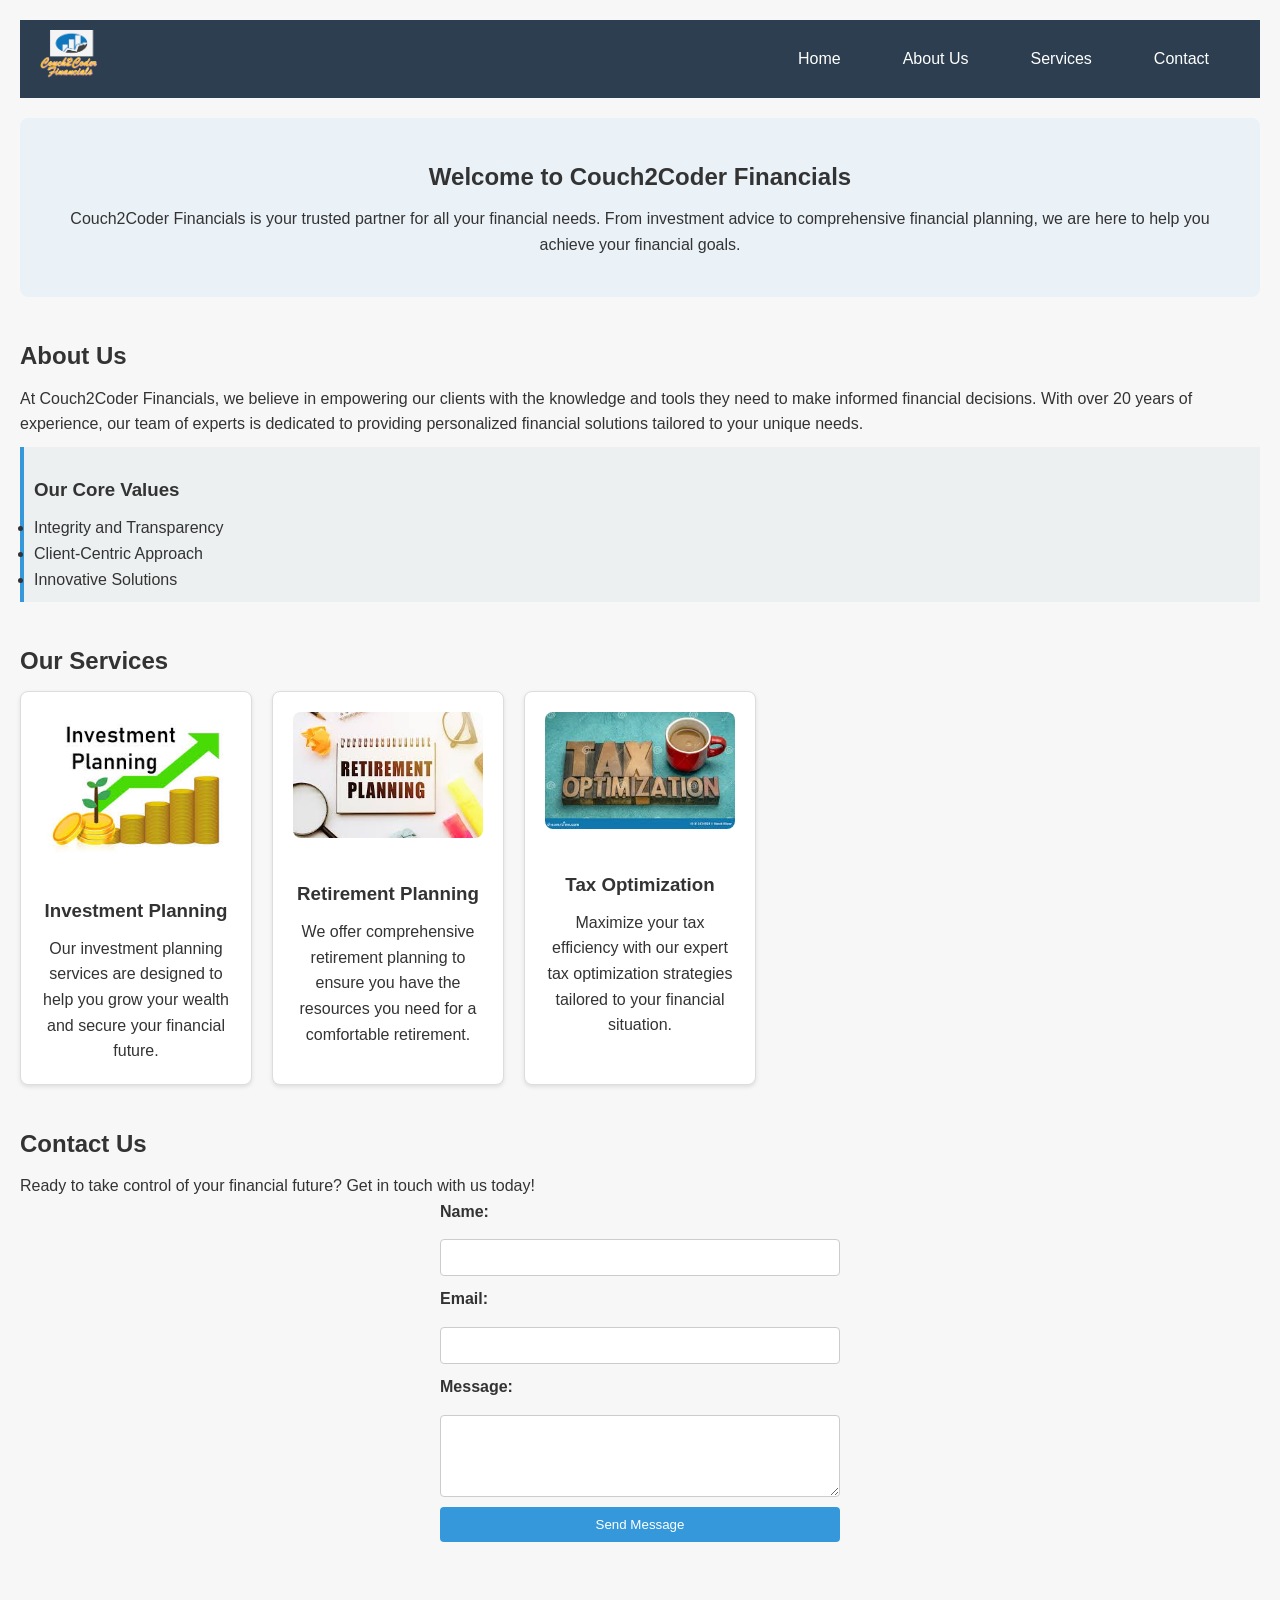
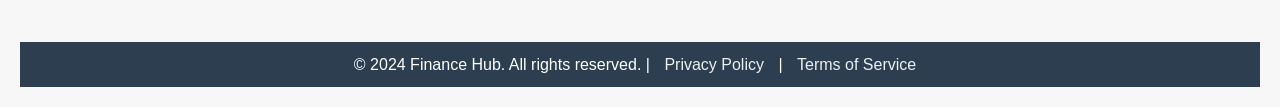
<file: index.html>
<!DOCTYPE html>
<html lang="en">
<head>
    <meta charset="UTF-8">
    <meta http-equiv="X-UA-Compatible" content="IE=edge">
    <meta name="viewport" content="width=device-width, initial-scale=1.0">
    <title>Couch2Coder Financials</title>
    <link rel="stylesheet" href="styles.css">
</head>
<body>
    <header>
        <div class="logo">
            <img src="logo.png" alt="Couch2Coder Financials Logo">
        </div>
        <nav>
            <ul>
                <li><a href="#home">Home</a></li>
                <li><a href="#about">About Us</a></li>
                <li><a href="#services">Services</a></li>
                <li><a href="#contact">Contact</a></li>
            </ul>
        </nav>
    </header>

    <main>
        <section id="home">
            <h1>Welcome to Couch2Coder Financials</h1>
            <p>Couch2Coder Financials is your trusted partner for all your financial needs. From investment advice to comprehensive financial planning, we are here to help you achieve your financial goals.</p>
        </section>

        <section id="about">
            <h2>About Us</h2>
            <p>At Couch2Coder Financials, we believe in empowering our clients with the knowledge and tools they need to make informed financial decisions. With over 20 years of experience, our team of experts is dedicated to providing personalized financial solutions tailored to your unique needs.</p>
            <aside>
                <h3>Our Core Values</h3>
                <ul>
                    <li>Integrity and Transparency</li>
                    <li>Client-Centric Approach</li>
                    <li>Innovative Solutions</li>
                </ul>
            </aside>
        </section>

        <section id="services">
            <h2>Our Services</h2>
            <div class="service-grid">
                <div class="service-item">
                    <img src="investment-planning.jpeg" alt="Investment Planning">
                    <h3>Investment Planning</h3>
                    <p>Our investment planning services are designed to help you grow your wealth and secure your financial future.</p>
                </div>
                <div class="service-item">
                    <img src="retirement-planning.jpeg" alt="Retirement Planning">
                    <h3>Retirement Planning</h3>
                    <p>We offer comprehensive retirement planning to ensure you have the resources you need for a comfortable retirement.</p>
                </div>
                <div class="service-item">
                    <img src="tax-optimization.jpeg" alt="Tax Optimization">
                    <h3>Tax Optimization</h3>
                    <p>Maximize your tax efficiency with our expert tax optimization strategies tailored to your financial situation.</p>
                </div>
            </div>
        </section>

        <section id="contact">
            <h2>Contact Us</h2>
            <p>Ready to take control of your financial future? Get in touch with us today!</p>
            <form action="#" method="post">
                <label for="name">Name:</label>
                <input type="text" id="name" name="name" required>

                <label for="email">Email:</label>
                <input type="email" id="email" name="email" required>

                <label for="message">Message:</label>
                <textarea id="message" name="message" rows="4" required></textarea>

                <input type="submit" value="Send Message">
            </form>
        </section>
    </main>

    <footer>
        <p>© 2024 Finance Hub. All rights reserved. | <a href="#privacy">Privacy Policy</a> | <a href="#terms">Terms of Service</a></p>
    </footer>
</body>
</html>
</file>
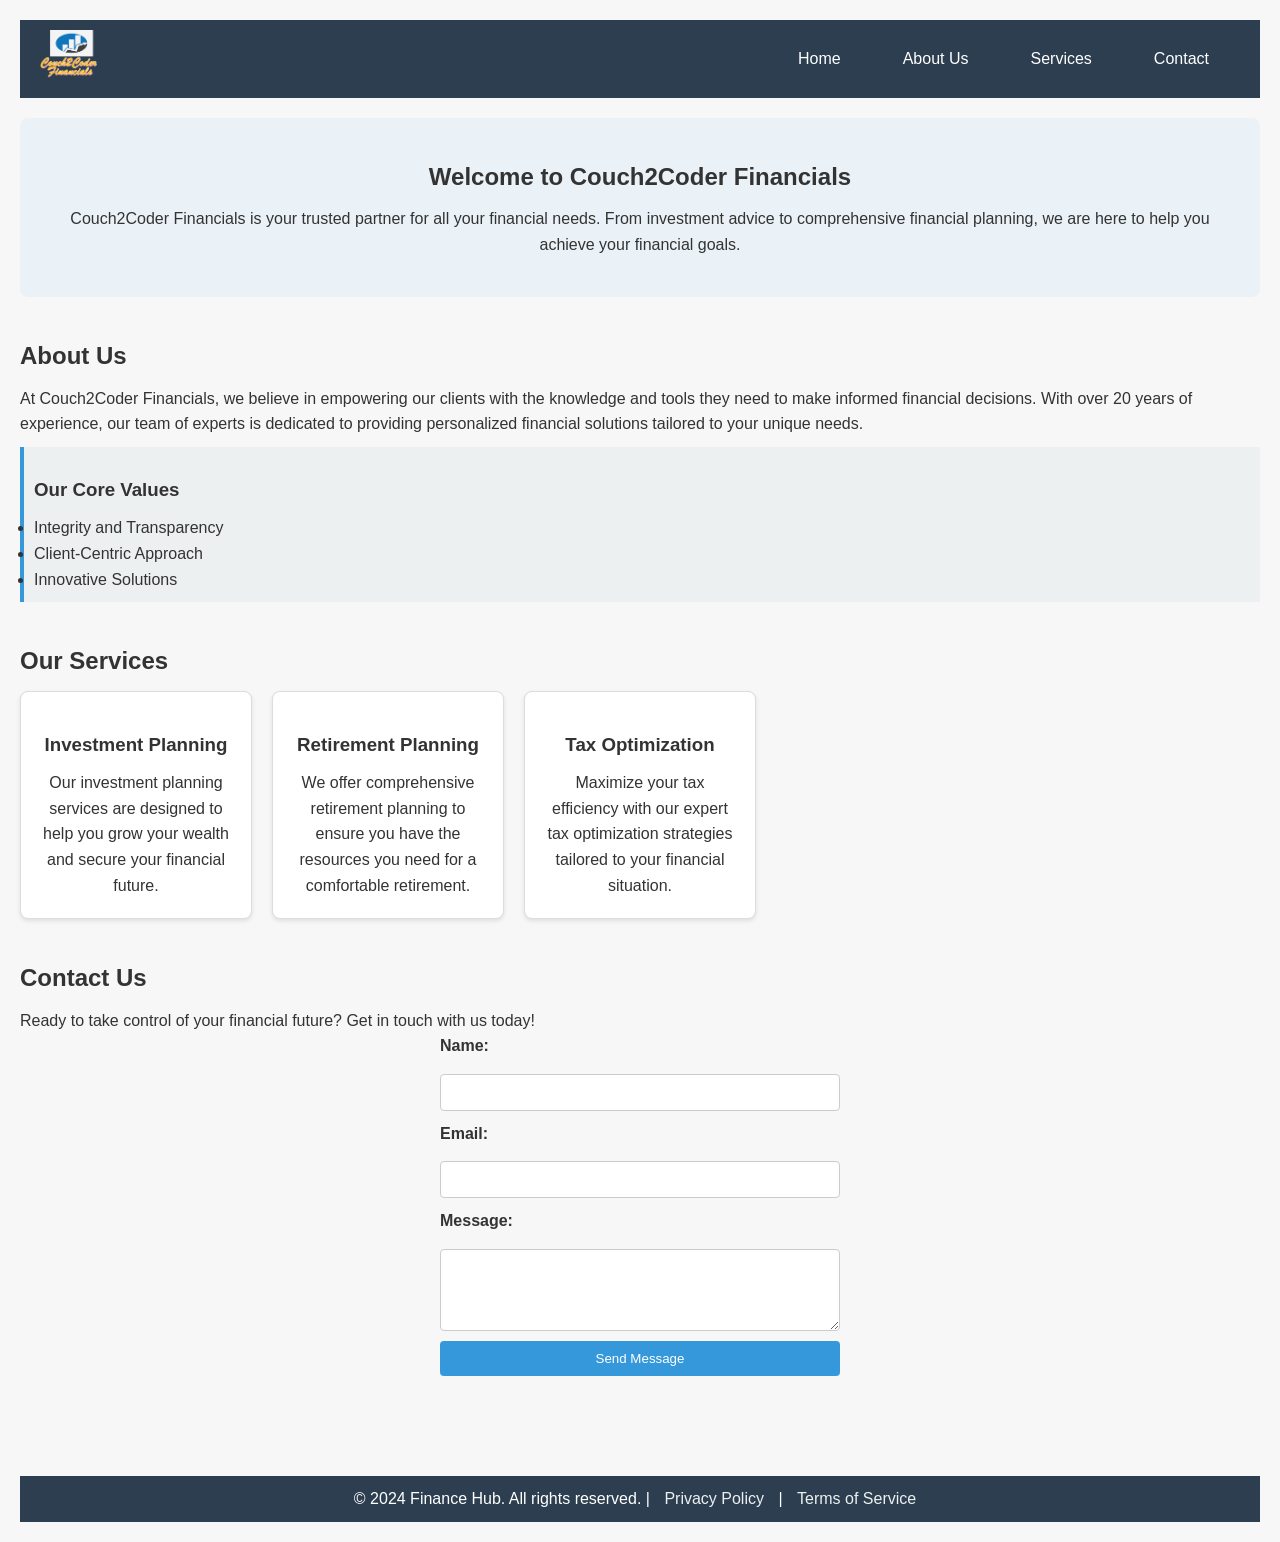
<file: finaceweb.html>
<!DOCTYPE html>
<html lang="en">
<head>
    <meta charset="UTF-8">
    <meta http-equiv="X-UA-Compatible" content="IE=edge">
    <meta name="viewport" content="width=device-width, initial-scale=1.0">
    <title>Couch2Coder Financials</title>
    <link rel="stylesheet" href="styles.css">
</head>
<body>
    <header>
        <div class="logo">
            <img src="logo.png" alt="Finance Hub Logo">
        </div>
        <nav>
            <ul>
                <li><a href="#home">Home</a></li>
                <li><a href="#about">About Us</a></li>
                <li><a href="#services">Services</a></li>
                <li><a href="#contact">Contact</a></li>
            </ul>
        </nav>
    </header>

    <main>
        <section id="home">
            <h1>Welcome to Couch2Coder Financials</h1>
            <p>Couch2Coder Financials is your trusted partner for all your financial needs. From investment advice to comprehensive financial planning, we are here to help you achieve your financial goals.</p>
        </section>

        <section id="about">
            <h2>About Us</h2>
            <p>At Couch2Coder Financials, we believe in empowering our clients with the knowledge and tools they need to make informed financial decisions. With over 20 years of experience, our team of experts is dedicated to providing personalized financial solutions tailored to your unique needs.</p>
            <aside>
                <h3>Our Core Values</h3>
                <ul>
                    <li>Integrity and Transparency</li>
                    <li>Client-Centric Approach</li>
                    <li>Innovative Solutions</li>
                </ul>
            </aside>
        </section>

        <section id="services">
            <h2>Our Services</h2>
            <div class="service-grid">
                <div class="service-item">
                    <h3>Investment Planning</h3>
                    <p>Our investment planning services are designed to help you grow your wealth and secure your financial future.</p>
                </div>
                <div class="service-item">
                    <h3>Retirement Planning</h3>
                    <p>We offer comprehensive retirement planning to ensure you have the resources you need for a comfortable retirement.</p>
                </div>
                <div class="service-item">
                    <h3>Tax Optimization</h3>
                    <p>Maximize your tax efficiency with our expert tax optimization strategies tailored to your financial situation.</p>
                </div>
            </div>
        </section>

        <section id="contact">
            <h2>Contact Us</h2>
            <p>Ready to take control of your financial future? Get in touch with us today!</p>
            <form action="#" method="post">
                <label for="name">Name:</label>
                <input type="text" id="name" name="name" required>

                <label for="email">Email:</label>
                <input type="email" id="email" name="email" required>

                <label for="message">Message:</label>
                <textarea id="message" name="message" rows="4" required></textarea>

                <input type="submit" value="Send Message">
            </form>
        </section>
    </main>

    <footer>
        <p>© 2024 Finance Hub. All rights reserved. | <a href="#privacy">Privacy Policy</a> | <a href="#terms">Terms of Service</a></p>
    </footer>
</body>
</html>
</file>
<file: styles.css>
/* Resetting some default browser styles */
body, h1, h2, p, ul, li, form, input, label, textarea {
    margin: 0;
    padding: 0;
    box-sizing: border-box;
    font-family: Arial, sans-serif;
}

body {
    line-height: 1.6;
    padding: 20px;
    background-color: #f7f7f7;
    color: #333;
}

header {
    display: flex;
    justify-content: space-between;
    align-items: center;
    background: #2c3e50;
    padding: 10px 20px;
}

.logo img {
    height: 50px;
}

nav ul {
    list-style: none;
    display: flex;
    flex-wrap: wrap;
}

nav ul li {
    margin: 0 15px;
}

nav ul li a {
    color: white;
    text-decoration: none;
    padding: 8px 16px;
}

nav ul li a:hover {
    background-color: #34495e;
    border-radius: 4px;
}

main {
    padding: 20px 0;
}

section {
    margin-bottom: 40px;
}

h1, h2, h3 {
    margin-bottom: 10px;
}

#home {
    text-align: center;
    padding: 40px;
    background: #eaf2f8;
    border-radius: 8px;
}

aside {
    background: #ecf0f1;
    padding: 10px;
    margin-top: 10px;
    border-left: 4px solid #3498db;
}

.service-grid {
    display: grid;
    grid-template-columns: repeat(auto-fill, minmax(200px, 1fr));
    gap: 20px;
}

.service-item {
    background: #fff;
    padding: 20px;
    text-align: center;
    border: 1px solid #ddd;
    border-radius: 8px;
    box-shadow: 0 2px 4px rgba(0, 0, 0, 0.1);
}

.service-item img {
    max-width: 100%;
    height: auto;
    margin-bottom: 15px;
    border-radius: 8px;
}

form {
    display: flex;
    flex-direction: column;
    gap: 10px;
    max-width: 400px;
    margin: 0 auto;
}

label {
    margin-bottom: 5px;
    font-weight: bold;
}

input[type="text"], input[type="email"], textarea {
    padding: 10px;
    border: 1px solid #ccc;
    border-radius: 4px;
}

input[type="submit"] {
    padding: 10px;
    border: none;
    background-color: #3498db;
    color: white;
    cursor: pointer;
    border-radius: 4px;
    transition: background-color 0.3s ease;
}

input[type="submit"]:hover {
    background-color: #2980b9;
}

footer {
    text-align: center;
    margin-top: 40px;
    padding: 10px;
    background: #2c3e50;
    color: white;
}

footer a {
    color: #ecf0f1;
    text-decoration: none;
    margin: 0 10px;
}

footer a:hover {
    text-decoration: underline;
}

/* Responsive Design */
@media (max-width: 768px) {
    nav ul {
        flex-direction: column;
    }

    .service-grid {
        grid-template-columns: 1fr;
    }

    header {
        flex-direction: column;
        text-align: center;
    }
}

@media (max-width: 480px) {
    body {
        padding: 10px;
    }

    header {
        padding: 10px;
    }

    nav ul {
        flex-direction: column;
    }

    .service-grid {
        grid-template-columns: 1fr;
    }
}
</file>
